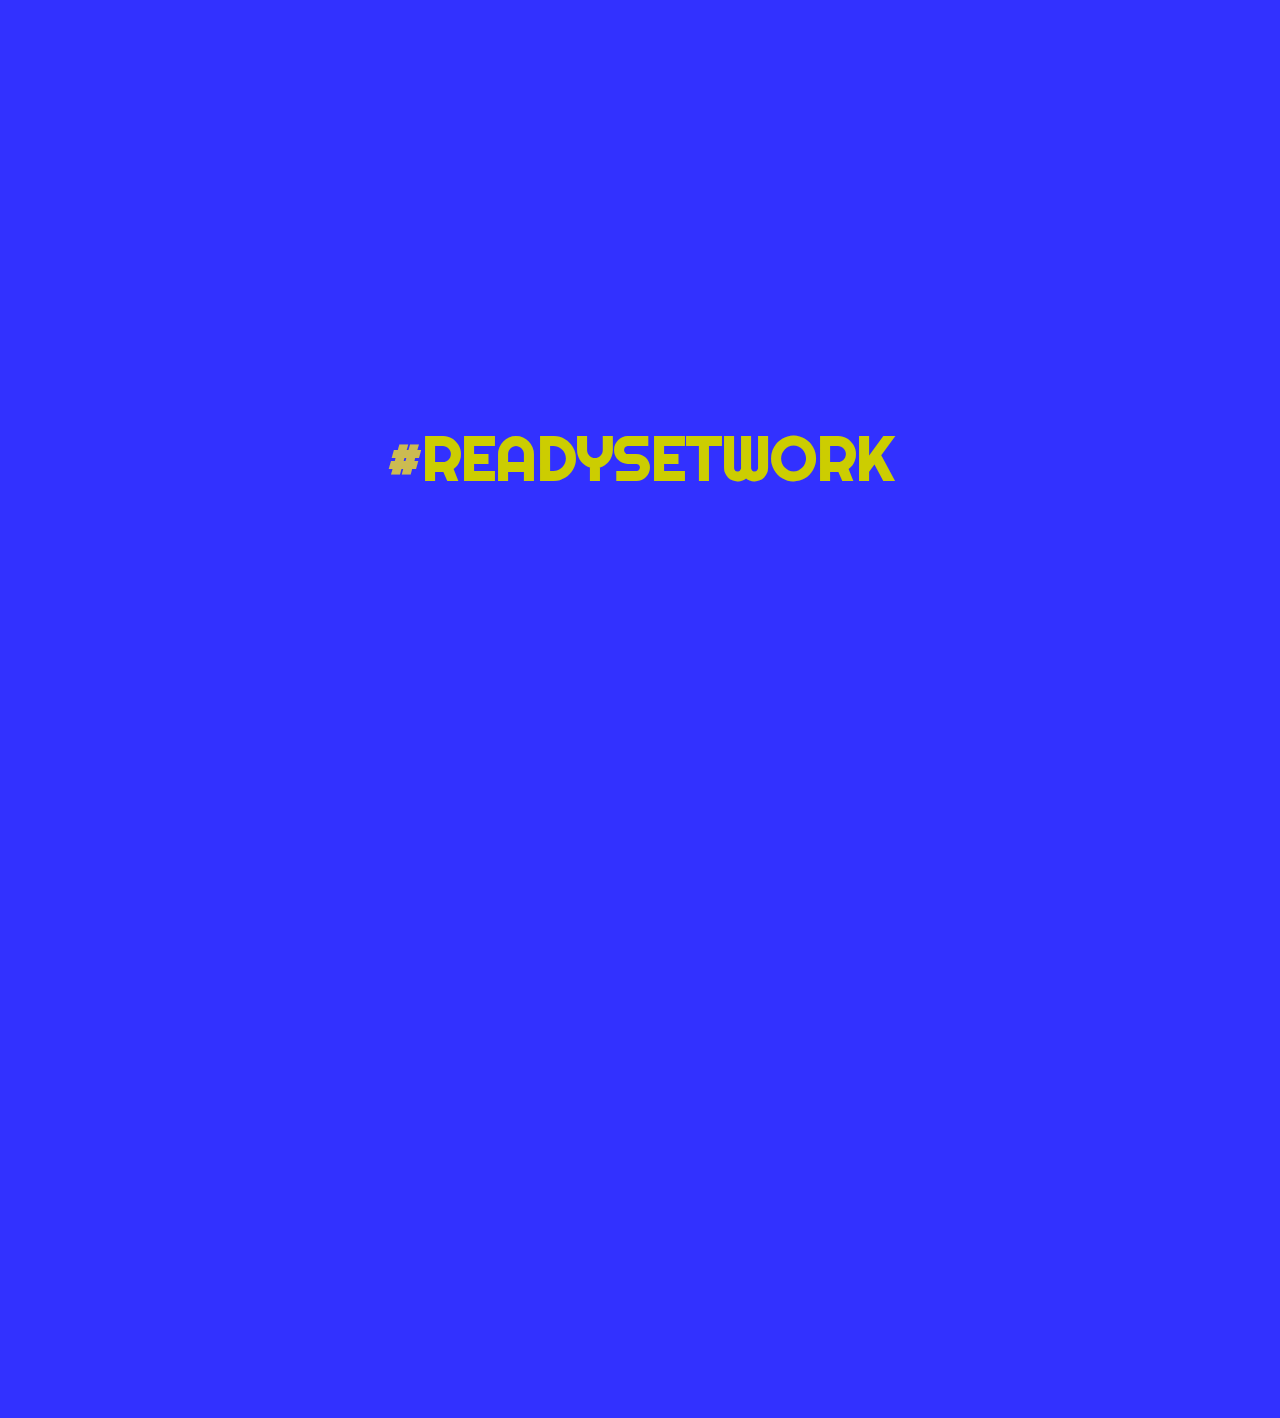
<file: index.html>
<!DOCTYPE html>
<html lang="en">
  <head>
    <meta charset="utf-8" />
    <meta name="viewport" content="width=device-width, initial-scale=1" />
    <link rel="icon" href= "icon.svg" >
    <title>Work! Landing Page</title>
   
  <!--Import font family --> 
    <link rel="preconnect" href="https://fonts.googleapis.com">
    <link rel="preconnect" href="https://fonts.gstatic.com" crossorigin>
    <link href="https://fonts.googleapis.com/css2?family=Lexend+Deca:wght@100..900&family=Righteous&display=swap" rel="stylesheet">

    <!-- The website stylesheet -->
    <link rel="stylesheet" href="style.css" />

    <!-- The website JavaScript file -->
    <script src="script.js" defer></script>
  </head>
  
  <body>


<!--Experiment----Experiment-->
    <script src="https://cdnjs.cloudflare.com/ajax/libs/gsap/3.9.1/gsap.min.js"></script>

<h1>
  <span class="hash" aria-hidden="true">#</span>
  <span class="word">Ready</span>
  <span class="word">Set</span>
  <span class="word">Work</span>
</h1>

<a href="landing.html" id="work-home">
  <button>Home Page</button>
</a>
    
<!--Experiment----Experiment-->    
  </body>

</html>
</file>
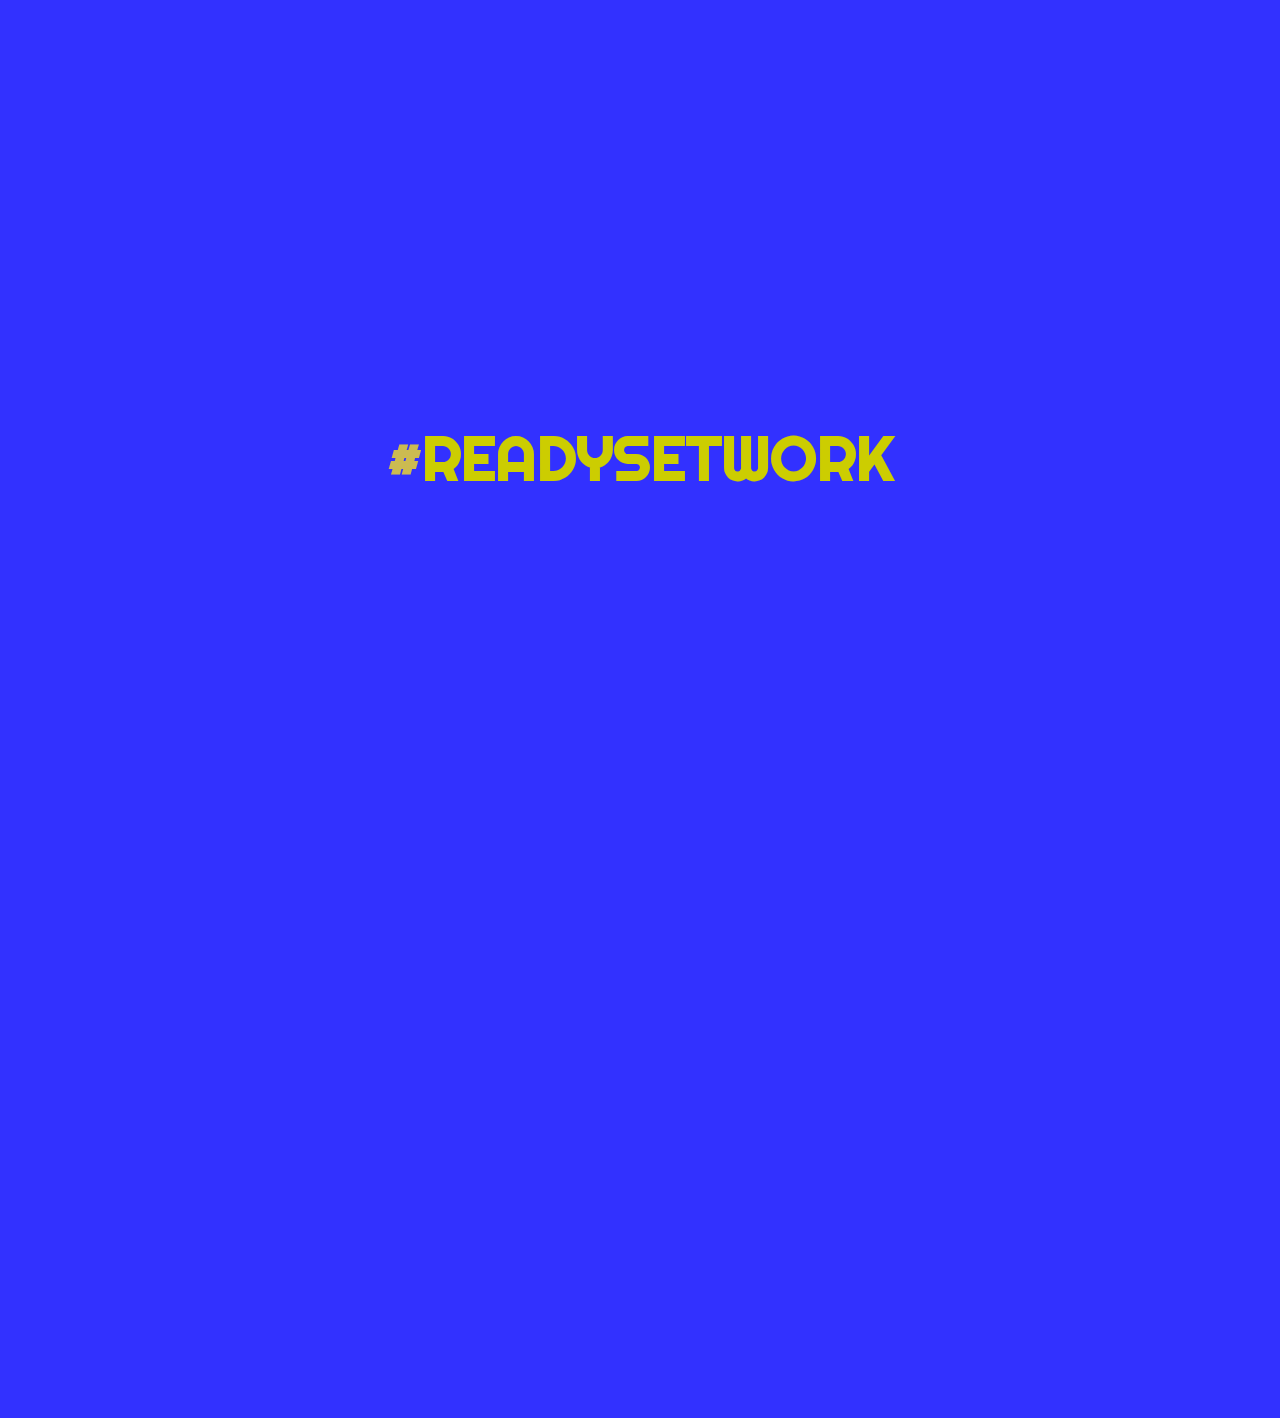
<file: work.html>
<!DOCTYPE html>
<html lang="en">
  <head>
    <meta charset="utf-8" />
    <meta name="viewport" content="width=device-width, initial-scale=1" />
    <link rel="icon" href= "https://cdn.glitch.global/7781a5c1-431d-487d-b3be-024792a53b09/smile?v=1713762444279" >
    <title>Work! Landing Page</title>
   
  <!--Import font family --> 
    <link rel="preconnect" href="https://fonts.googleapis.com">
    <link rel="preconnect" href="https://fonts.gstatic.com" crossorigin>
    <link href="https://fonts.googleapis.com/css2?family=Lexend+Deca:wght@100..900&family=Righteous&display=swap" rel="stylesheet">

    <!-- The website stylesheet -->
    <link rel="stylesheet" href="/style.css" />

    <!-- The website JavaScript file -->
    <script src="/script.js" defer></script>
  </head>
  
  <body>


<!--Experiment----Experiment-->
    <script src="https://cdnjs.cloudflare.com/ajax/libs/gsap/3.9.1/gsap.min.js"></script>

<h1>
  <span class="hash" aria-hidden="true">#</span>
  <span class="word">Ready</span>
  <span class="word">Set</span>
  <span class="word">Work</span>
</h1>

<a href="https://work-home.glitch.me" id="work-home">
  <button>Home Page</button>
</a>
    
<!--Experiment----Experiment-->    
  </body>

</html>
</file>
<file: style.css>
/*Experiement*/

@import url("https://fonts.googleapis.com/css2?family=Rubik+Mono+One&display=swap");

* {
  box-sizing: border-box;
}

.word {
  color: white; /* Adjust as needed */
} 
html,
body {
  height: 100%;
}

body {
  display: grid;
  place-items: center;
  place-content: center;
  grid-template-areas: "body";
  background: #3231FF;
  color: white;
  overflow: hidden;
}

body::before {
  --size: 150vmax;
  --bg-size: 50%;

  content: "";
  grid-area: body;
  width: var(--size);
  height: var(--size);
  opacity: var(--pattern-opacity, 1);
  background-color: #FFEDAF;

  /* Pattern from https://heropatterns.com/ */
  background-image: url("https://cdn.glitch.global/97d89041-e710-4867-90ba-aa863b347dbe/final?v=1713914356220");

  background-size: var(--bg-size);
  background-repeat: none;
  animation: var(--pattern-animation, pattern 20s linear infinite);
}

h1 {
  grid-area: body;
  position: relative;
  display: flex;
  align-items: center;
  font-family: 'Righteous', sans-serif;
  font-size: calc(1rem + 15vmin);
  line-height: 0.9;
  text-transform: uppercase;
  mix-blend-mode: difference;
  color: #FFEDAF;
}

h1 span {
  display: block;
}

button {
  display: none;
  cursor: pointer;
  position: fixed;
  bottom: 5vh;
  left: 0;
  right: 0;
  width: fit-content;
  margin-inline: auto;
  padding: 0.75rem 1.5rem;
  font-family: 'Righteous', sans-serif;
  font-size: 0.75rem;
  font-weight: 800;
  text-transform: uppercase;
  color: blue;
  background: white;
  border: 1px solid transparent;
  border-radius: 360px;
  box-shadow: 0 6px 6px -3px hsla(0 0% 0% / 0.1);
}

@keyframes pattern {
  to {
    background-position: calc(var(--size) * -1) calc(var(--size) * -1);
  }
}

/* JS available and motion OK */
@media (scripting: enabled) and (prefers-reduced-motion: no-preference) {
  body {
    --pattern-opacity: 0;
  }

  h1 {
    opacity: 0;
  }
}

/* JS disabled or reduced motion enabled */
@media (scripting: none), (prefers-reduced-motion) {
  h1 {
    display: flex;
    flex-direction: column;
  }

  .hash {
    display: none;
  }
}

@media (prefers-reduced-motion) {
  body {
    --pattern-animation: none;
  }
}
</file>
